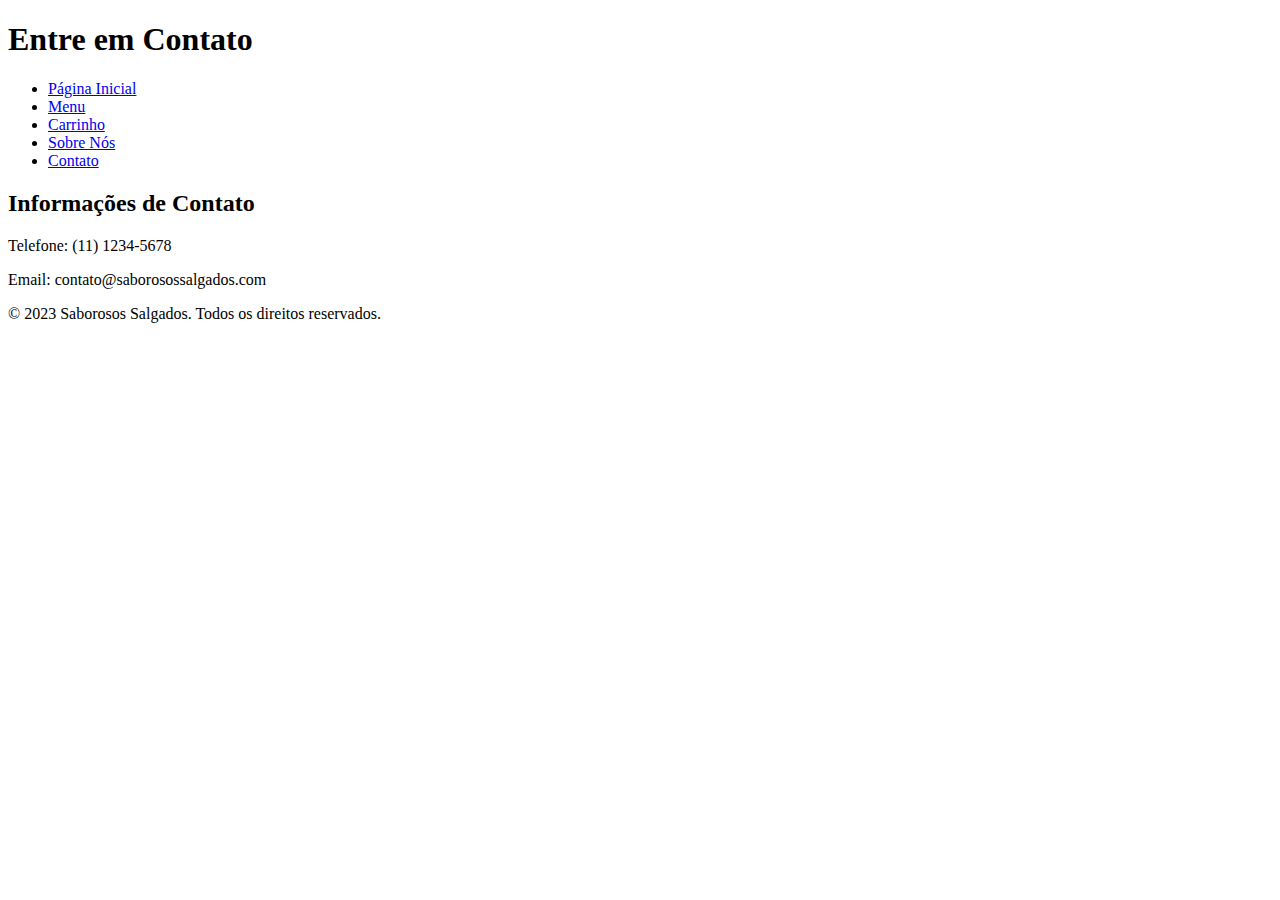
<file: contato.html>
<!DOCTYPE html>
<html>
<head>
  <title>Saborosos Salgados - Contato</title>
</head>
<body>
  <header>
    <h1>Entre em Contato</h1>
    <nav>
      <ul>
        <li><a href="index.html">Página Inicial</a></li>
        <li><a href="menu.html">Menu</a></li>
        <li><a href="carrinho.html">Carrinho</a></li>
        <li><a href="sobre.html">Sobre Nós</a></li>
        <li><a href="contato.html">Contato</a></li>
      </ul>
    </nav>
  </header>
  
  <section>
    <h2>Informações de Contato</h2>
    <p>Telefone: (11) 1234-5678</p>
    <p>Email: contato@saborosossalgados.com</p>
  </section>
  
  <footer>
    <p>&copy; 2023 Saborosos Salgados. Todos os direitos reservados.</p>
  </footer>
</body>
</html>
</file>
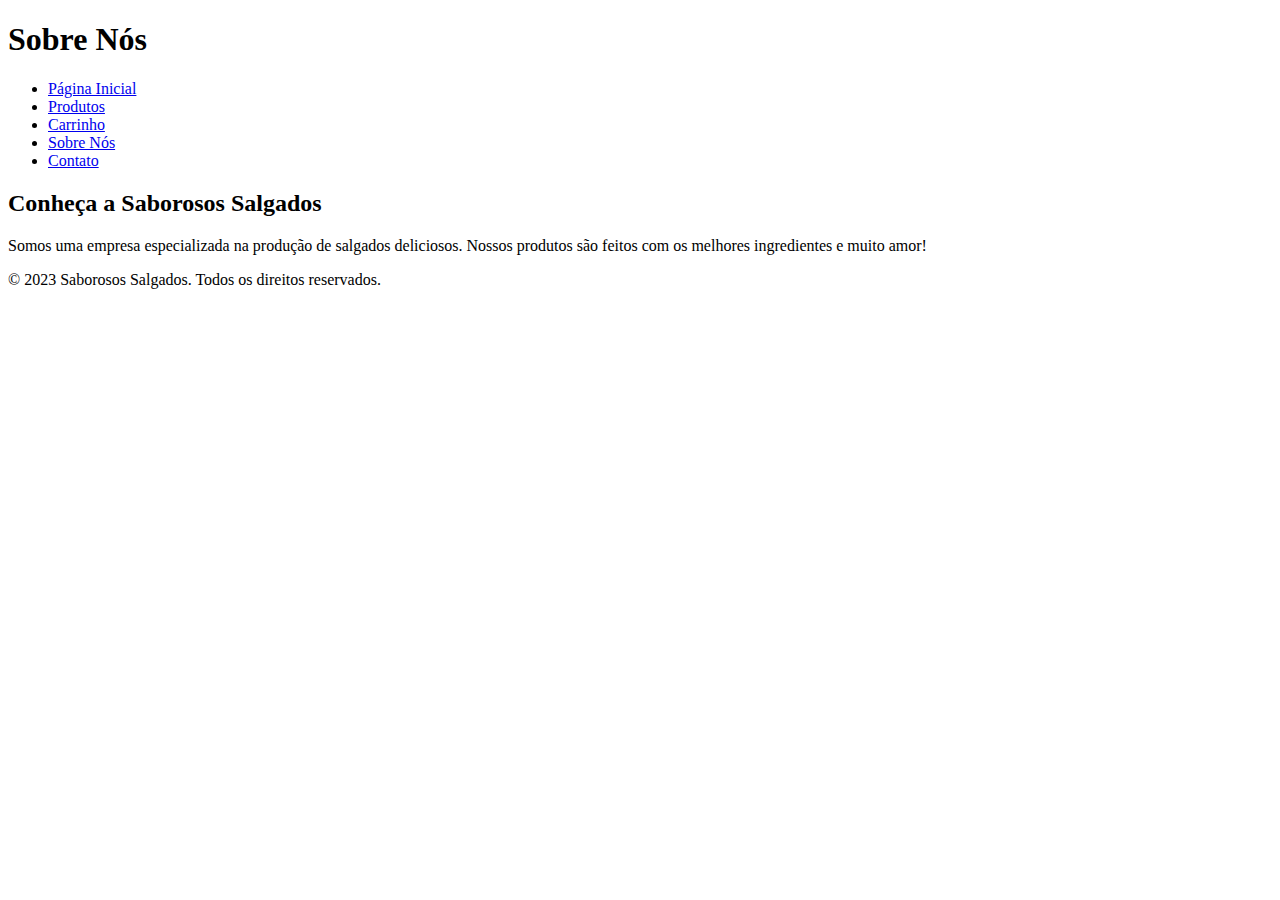
<file: sobre.html>
<!DOCTYPE html>
<html>
<head>
  <title>Saborosos Salgados - Sobre Nós</title>
</head>
<body>
  <header>
    <h1>Sobre Nós</h1>
    <nav>
      <ul>
        <li><a href="index.html">Página Inicial</a></li>
        <li><a href="produtos.html">Produtos</a></li>
        <li><a href="carrinho.html">Carrinho</a></li>
        <li><a href="sobre.html">Sobre Nós</a></li>
        <li><a href="contato.html">Contato</a></li>
      </ul>
    </nav>
  </header>
  
  <section>
    <h2>Conheça a Saborosos Salgados</h2>
    <p>Somos uma empresa especializada na produção de salgados deliciosos. Nossos produtos são feitos com os melhores ingredientes e muito amor!</p>
  </section>
  
  <footer>
    <p>&copy; 2023 Saborosos Salgados. Todos os direitos reservados.</p>
  </footer>
</body>
</html>
</file>
